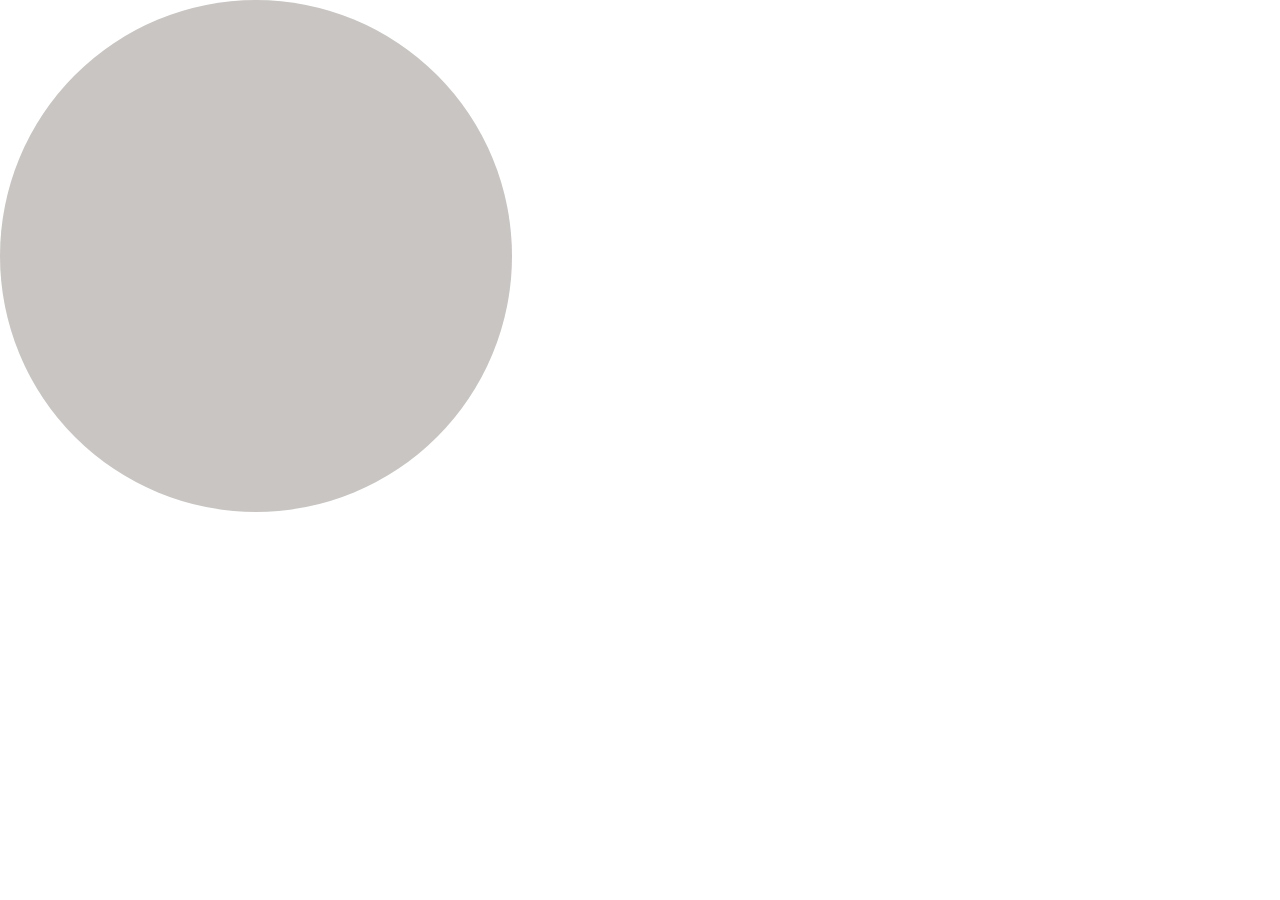
<file: index.html>
<!DOCTYPE html>
<html>
<head>
	<meta charset="utf-8">
  	<meta name="viewport" content="width=device-width, initial-scale=1, maximum-scale=1, user-scalable=0"/>
	<title>彩蛋</title>
</head>
<body>
	<p class="small" id="__CONTAINER_FOR_FUN"></p>
	<script src="jquery.min.js"></script>
	<script src="touch.js"></script>
	<script src="fun.min.js"></script>
</body>
</html>
</file>
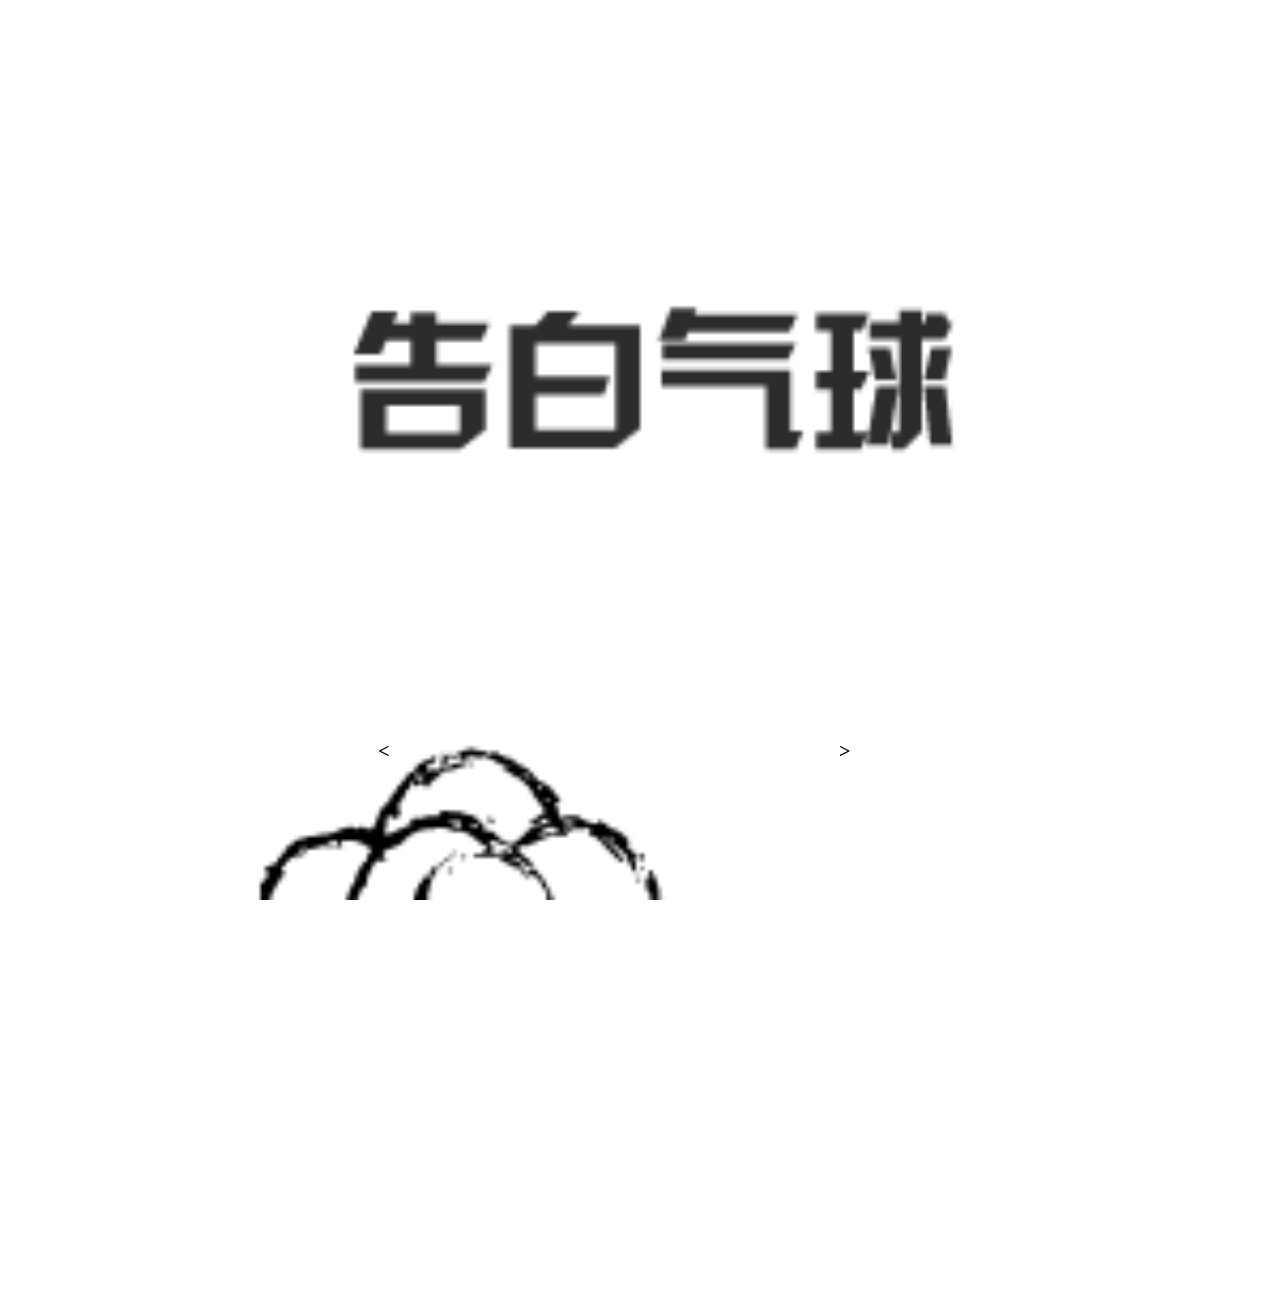
<file: 520/index.html>
<!DOCTYPE html>
<html>
<head>
    <meta charset="utf-8">
    <meta http-equiv="X-UA-Compatible" content="IE=edge,chrome=1"/>
    <meta name="viewport" content="width=device-width, initial-scale=1.0, user-scalable=no"/>
    <meta name="format-detection" content="telephone=no">
    <meta name="apple-mobile-web-app-capable" content="yes"/>
    <meta name="apple-mobile-web-app-status-bar-style" content="black"/>
    <title>hey,有个恋爱想跟你谈谈~</title>
    <link rel="stylesheet" type="text/css" href="css/basic.css"/>
    <script type="text/javascript" src="js/jquery.js"></script>
    <script type="text/javascript" src="js/modernizr.2.5.3.min.js"></script>
    <script type="text/javascript" src="js/main.js"></script>
</head>
<body>
<div class="loading">
    有太多话要说，正在努力加载中...
</div>
<div class="shade">
    <div class="sk-fading-circle">
        <div class="sk-circle1 sk-circle"></div>
        <div class="sk-circle2 sk-circle"></div>
        <div class="sk-circle3 sk-circle"></div>
        <div class="sk-circle4 sk-circle"></div>
        <div class="sk-circle5 sk-circle"></div>
        <div class="sk-circle6 sk-circle"></div>
        <div class="sk-circle7 sk-circle"></div>
        <div class="sk-circle8 sk-circle"></div>
        <div class="sk-circle9 sk-circle"></div>
        <div class="sk-circle10 sk-circle"></div>
        <div class="sk-circle11 sk-circle"></div>
        <div class="sk-circle12 sk-circle"></div>
    </div>
    <div class="number"></div>
</div>
<div class="flipbook-viewport" style="display:none;">
    <div class="previousPage"><</div>
    <div class="nextPage">></div>
    <div class="yes">Y</div>
    <div class="return"></div>
    <div class="container">
        <div class="flipbook">
        </div>
    </div>
</div>
<p class="small" id="__CONTAINER_FOR_FUN"></p>
<audio controls="controls" id="audio" autoplay="autoplay" loop="loop" style="display: none;">
  <source src="pages/music/song.mp3" type="audio/mpeg">
</audio>
<script src="js/touch.js"></script>
<script src="js/fun.js"></script>
<script>
    //自定义仿iphone弹出层
    (function ($) {
        //ios confirm box
        jQuery.fn.confirm = function (title, option, okCall, cancelCall) {
            var defaults = {
                title: null, //what text
                cancelText: '取消', //the cancel btn text
                okText: '确定' //the ok btn text
            };

            if (undefined === option) {
                option = {};
            }
            if ('function' != typeof okCall) {
                okCall = $.noop;
            }
            if ('function' != typeof cancelCall) {
                cancelCall = $.noop;
            }

            var o = $.extend(defaults, option, {title: title, okCall: okCall, cancelCall: cancelCall});

            var $dom = $(this);

            var dom = $('<div class="g-plugin-confirm">');
            var dom1 = $('<div>').appendTo(dom);
            var dom_content = $('<div>').html(o.title).appendTo(dom1);
            var dom_btn = $('<div>').appendTo(dom1);
            var btn_cancel = $('<a href="#"></a>').html(o.cancelText).appendTo(dom_btn);
            var btn_ok = $('<a href="#"></a>').html(o.okText).appendTo(dom_btn);
            btn_cancel.on('click', function (e) {
                o.cancelCall();
                dom.remove();
                e.preventDefault();
            });
            btn_ok.on('click', function (e) {
                o.okCall();
                dom.remove();
                e.preventDefault();
            });

            dom.appendTo($('body'));
            return $dom;
        };
    })(jQuery);

    //上一页
    $(".previousPage").bind("touchend", function () {
        var pageCount = $(".flipbook").turn("pages");//总页数
        var currentPage = $(".flipbook").turn("page");//当前页
        if (currentPage >= 2) {
            $(".flipbook").turn('page', currentPage - 1);
        } else {
        }
    });
    // 下一页
    $(".nextPage").bind("touchend", function () {
        var pageCount = $(".flipbook").turn("pages");//总页数
        var currentPage = $(".flipbook").turn("page");//当前页
        if (currentPage <= pageCount) {
            $(".flipbook").turn('page', currentPage + 1);
        }
    });
    //返回到目录页
    $(".return").bind("touchend", function () {
        $(document).confirm('您确定要返回首页吗?', {}, function () {
            $(".flipbook").turn('page', 1); //跳转页数
        }, function () {
        });
    });
    //yes
    $(".yes").bind("touchend", function () {
        $(".flipbook-viewport").css("display", "none");
        $("#__CONTAINER_FOR_FUN").addClass("animation");
        window.CD();
    });
    $("body").bind("click", function () {
        if ($("#audio")[0].paused) {
            $("#audio")[0].play();
        }
    });
</script>
</body>
</html>
</file>
<file: 520/css/basic.css>
/* Basic sample */

body{
	overflow:hidden;
	background-color: #ffffff;
	width:100%;
	height:100%;
	margin:0;
	padding:0;
}

.loading{
	text-align: center;
	padding-top: 50%;
	color: #eb7350;
}

.flipbook-viewport{
	overflow:hidden;
	width:100%;
	height:100%;
}

.flipbook-viewport .container{
}

.flipbook-viewport .flipbook{
	
}

.flipbook-viewport .page{
	width:461px;
	height:600px;
	background-color:white;
	background-repeat:no-repeat;
	background-size:100% 100%;
}

.flipbook .page{
	-webkit-box-shadow:0 0 20px rgba(0,0,0,0.2);
	-moz-box-shadow:0 0 20px rgba(0,0,0,0.2);
	-ms-box-shadow:0 0 20px rgba(0,0,0,0.2);
	-o-box-shadow:0 0 20px rgba(0,0,0,0.2);
	box-shadow:0 0 20px rgba(0,0,0,0.2);
}

.flipbook-viewport .page img{
	-webkit-touch-callout: none;
	-webkit-user-select: none;
	-khtml-user-select: none;
	-moz-user-select: none;
	-ms-user-select: none;
	user-select: none;
	margin:0;
}

.flipbook-viewport .shadow{
	-webkit-transition: -webkit-box-shadow 0.5s;
	-moz-transition: -moz-box-shadow 0.5s;
	-o-transition: -webkit-box-shadow 0.5s;
	-ms-transition: -ms-box-shadow 0.5s;

	-webkit-box-shadow:0 0 20px #ccc;
	-moz-box-shadow:0 0 20px #ccc;
	-o-box-shadow:0 0 20px #ccc;
	-ms-box-shadow:0 0 20px #ccc;
	box-shadow:0 0 20px #ccc;
}

@-webkit-keyframes reverseRotataZ{
	0%{-webkit-transform: rotateZ(0deg);}
	100%{-webkit-transform: rotateZ(-360deg);}
}
@-webkit-keyframes rotataZ{
	0%{-webkit-transform: rotateZ(0deg);}
	100%{-webkit-transform: rotateZ(360deg);}
}

.pull-left {position:absolute;bottom:5%;right:0;overflow:hidden;width:240px; height:200px; }/*  |xGv00|e69d3d10a97baed58b34702fd0b01ff5 */


.loadinner{
    position:absolute;
    width:76%;
    height:100%;
    margin-left:-38%;
    left:50%;
    text-align:center;
    font-size:11px;
    line-height:20px;
}
.graph{
    background:#6c6c6c;
    width:70%;
    margin:10px auto 0 auto;
}
#bar{
    display:block;
    background:#f1f1f1;
    height:3px;
    width:10px;
}
#diary{width:70%;margin:0 auto;}
#chupin{width:100%;position:absolute;bottom:80px;}
#cpright{position:absolute;bottom:50px;color:#757575;font-size:9px;text-align:center;width:100%;letter-spacing: -1px;word-spacing: -1px;}
#btns{position:absolute;left:50%;top:15%;width:44%;margin:0 0 0 -22%;z-index:999;}
#btns button,#btns a{line-height:36px;background: #1ea5d2;border: 1px solid #fcfcfc;color:#404040;width:100%;height:36px;font-size:17px;font-family:"微软雅黑";display:block;text-decoration:none;text-align:center;}

.shade{
	width: 100%;
	height: 100%;
	position: fixed;
	top: 0%;
	left: 0%;
	z-index: 1000008;
	/*background-color: rgba(0 ,0, 0, 0.5);*/
	/*border: 1px solid red;*/
}

/*环形进度条*/

.loadingImg{
	width: 60px;
	height: 60px;
	position: fixed;
	bottom: 1%;
	left: 42%;
}

.sk-fading-circle {
	width: 60px;
	height: 60px;
	position: relative;
	top: 32%;
	left: 40%;
}

.sk-fading-circle .sk-circle {
	width: 100%;
	height: 100%;
	position: absolute;
	left: 0;
	top: 0;
}

.sk-fading-circle .sk-circle:before {
	content: '';
	display: block;
	margin: 0 auto;
	width: 15%;
	height: 15%;
	background-color: #ffffff;
	border-radius: 100%;
	-webkit-animation: sk-circleFadeDelay 1.2s infinite ease-in-out both;
	animation: sk-circleFadeDelay 1.2s infinite ease-in-out both;
}
.sk-fading-circle .sk-circle2 {
	-webkit-transform: rotate(30deg);
	-ms-transform: rotate(30deg);
	transform: rotate(30deg);
}
.sk-fading-circle .sk-circle3 {
	-webkit-transform: rotate(60deg);
	-ms-transform: rotate(60deg);
	transform: rotate(60deg);
}
.sk-fading-circle .sk-circle4 {
	-webkit-transform: rotate(90deg);
	-ms-transform: rotate(90deg);
	transform: rotate(90deg);
}
.sk-fading-circle .sk-circle5 {
	-webkit-transform: rotate(120deg);
	-ms-transform: rotate(120deg);
	transform: rotate(120deg);
}
.sk-fading-circle .sk-circle6 {
	-webkit-transform: rotate(150deg);
	-ms-transform: rotate(150deg);
	transform: rotate(150deg);
}
.sk-fading-circle .sk-circle7 {
	-webkit-transform: rotate(180deg);
	-ms-transform: rotate(180deg);
	transform: rotate(180deg);
}
.sk-fading-circle .sk-circle8 {
	-webkit-transform: rotate(210deg);
	-ms-transform: rotate(210deg);
	transform: rotate(210deg);
}
.sk-fading-circle .sk-circle9 {
	-webkit-transform: rotate(240deg);
	-ms-transform: rotate(240deg);
	transform: rotate(240deg);
}
.sk-fading-circle .sk-circle10 {
	-webkit-transform: rotate(270deg);
	-ms-transform: rotate(270deg);
	transform: rotate(270deg);
}
.sk-fading-circle .sk-circle11 {
	-webkit-transform: rotate(300deg);
	-ms-transform: rotate(300deg);
	transform: rotate(300deg);
}
.sk-fading-circle .sk-circle12 {
	-webkit-transform: rotate(330deg);
	-ms-transform: rotate(330deg);
	transform: rotate(330deg);
}
.sk-fading-circle .sk-circle2:before {
	-webkit-animation-delay: -1.1s;
	animation-delay: -1.1s;
}
.sk-fading-circle .sk-circle3:before {
	-webkit-animation-delay: -1s;
	animation-delay: -1s;
}
.sk-fading-circle .sk-circle4:before {
	-webkit-animation-delay: -0.9s;
	animation-delay: -0.9s;
}
.sk-fading-circle .sk-circle5:before {
	-webkit-animation-delay: -0.8s;
	animation-delay: -0.8s;
}
.sk-fading-circle .sk-circle6:before {
	-webkit-animation-delay: -0.7s;
	animation-delay: -0.7s;
}
.sk-fading-circle .sk-circle7:before {
	-webkit-animation-delay: -0.6s;
	animation-delay: -0.6s;
}
.sk-fading-circle .sk-circle8:before {
	-webkit-animation-delay: -0.5s;
	animation-delay: -0.5s;
}
.sk-fading-circle .sk-circle9:before {
	-webkit-animation-delay: -0.4s;
	animation-delay: -0.4s;
}
.sk-fading-circle .sk-circle10:before {
	-webkit-animation-delay: -0.3s;
	animation-delay: -0.3s;
}
.sk-fading-circle .sk-circle11:before {
	-webkit-animation-delay: -0.2s;
	animation-delay: -0.2s;
}
.sk-fading-circle .sk-circle12:before {
	-webkit-animation-delay: -0.1s;
	animation-delay: -0.1s;
}

@-webkit-keyframes sk-circleFadeDelay {
	0%, 39%, 100% { opacity: 0; }
	40% { opacity: 1; }
}

@keyframes sk-circleFadeDelay {
	0%, 39%, 100% { opacity: 0; }
	40% { opacity: 1; }
}

/*进度数字*/
.number{
	width: 15%;
	height: 10%;
	position: fixed;
	top: 47%;
	left: 45%;
	z-index: 1000009;
	color: #ffffff;
	/* border: 1px solid red; */
}


/*上一页*/
.previousPage{
	width: 16%;
	height: 20%;
	position: fixed;
	top: 80%;
	left: 22%;
	z-index: 999999;
	/*border:1px solid red;*/
	background: transparent !important;
	font-size: 20px;
	font-weight: 600;
	text-align: center;
	padding-top: 20px;
}
/*返回目录页按钮*/
.return{
	width: 16%;
	height: 20%;
	position: fixed;
	top: 80%;
	left: 40%;
	z-index: 999999;
	/*border:1px solid blue;*/
	background: transparent !important;
}

/*下一页*/
.nextPage{
	width: 16%;
	height: 20%;
	position: fixed;
	top: 80%;
	left: 58%;
	z-index: 999999;
	/*border:1px solid red;*/
	background: transparent !important;
	font-size: 20px;
	font-weight: 600;
	text-align: center;
	padding-top: 20px;
}

/*下一页*/
.yes{
	width: 16%;
	height: 20%;
	position: fixed;
	top: 80%;
	left: 58%;
	z-index: 999999;
	/*border:1px solid red;*/
	background: transparent !important;
	font-size: 20px;
	font-weight: 600;
	text-align: center;
	padding-top: 20px;
	display: none;
}



.btnImg{
	width: 100%;
	position: fixed;
	bottom: 0;
	z-index: 99999;
	background-size: cover;
	point-events:none;
}

/*弹出窗口*/
.g-plugin-confirm {
	position: fixed;
	z-index: 9999999999999;
	left: 0;
	top: 0;
	right: 0;
	bottom: 0;
	display: -webkit-box;
	display: -moz-box;
	display: -ms-flexbox;
	display: flex;
	/*background: rgba(0, 0, 0, 0.1);*/
	background-color: rgba(0 ,0, 0, 0.35);
	justify-content: center;
	align-items: center;
}
/* line 397, global.sass */
.g-plugin-confirm > div {
	background: rgba(255, 255, 255, 0.9);
	width: 80%;
	-webkit-border-radius: 10px;
	-moz-border-radius: 10px;
	-ms-border-radius: 10px;
	-o-border-radius: 10px;
	border-radius: 10px;
}
/* line 402, global.sass */
.g-plugin-confirm > div > div:nth-child(1) {
	text-align: center;
	color: black;
	padding: 22px;
}
/* line 406, global.sass */
.g-plugin-confirm > div > div:nth-child(2) {
	display: -webkit-box;
	display: -moz-box;
	display: -ms-flexbox;
	display: flex;
	border-top: 1px solid #cbcbd1;
}
/* line 409, global.sass */
.g-plugin-confirm > div > div:nth-child(2) a {
	-moz-box-flex: 1;
	-webkit-box-flex: 1;
	-ms-flex: 1;
	flex: 1;
	border-right: 1px solid #cbcbd1;
	text-align: center;
	padding: 8px 0;
	color: #3bbec0;
	font-size: 22px;
	text-decoration: none;
}
/* line 416, global.sass */
.g-plugin-confirm > div > div:nth-child(2) a:last-child {
	border-right: 0;
}

.small{transition: all 1 ease-in-out; transform: scale(0); padding-top: 30%;}
.animation.small{transform: scale(1) translate(-50%, 50%);}

@media screen and (min-width:300px) and (max-width:359px)  {
    .animation.small{transform: scale(.6) translate(-30%, 50%);}
}

@media screen and (max-width: 360px) {
    .animation.small{transform: scale(.7) translate(-21%, 50%);}
}

@media screen and (min-width:361px) and (max-width:375px) {
    .animation.small{transform: scale(.7) translate(-18%, 50%);}
}

@media screen and (min-width:375px) and (max-width:420px) {
    .animation.small{transform: scale(.8) translate(-12%, 50%);}
}



/*打字动画*/
.title-h{
     font-size: 1.8rem;
     padding-top: 6%;
     margin-bottom: 5%;
     font-weight: normal;
     letter-spacing: .3rem;
    /*padding-left: 29.2%;*/
    -webkit-animation: type 2s steps(50, end) forwards;
    animation: type 2s steps(50, end) forwards;

}
.typing{
    text-align: center;
    color: black;
    width:100%;
    white-space:nowrap;
    overflow:hidden;
    word-wrap:break-word 
}
@-webkit-keyframes type{
    from { width: 0;}
}

@keyframes type{
    from { width: 0;}
}
</file>
